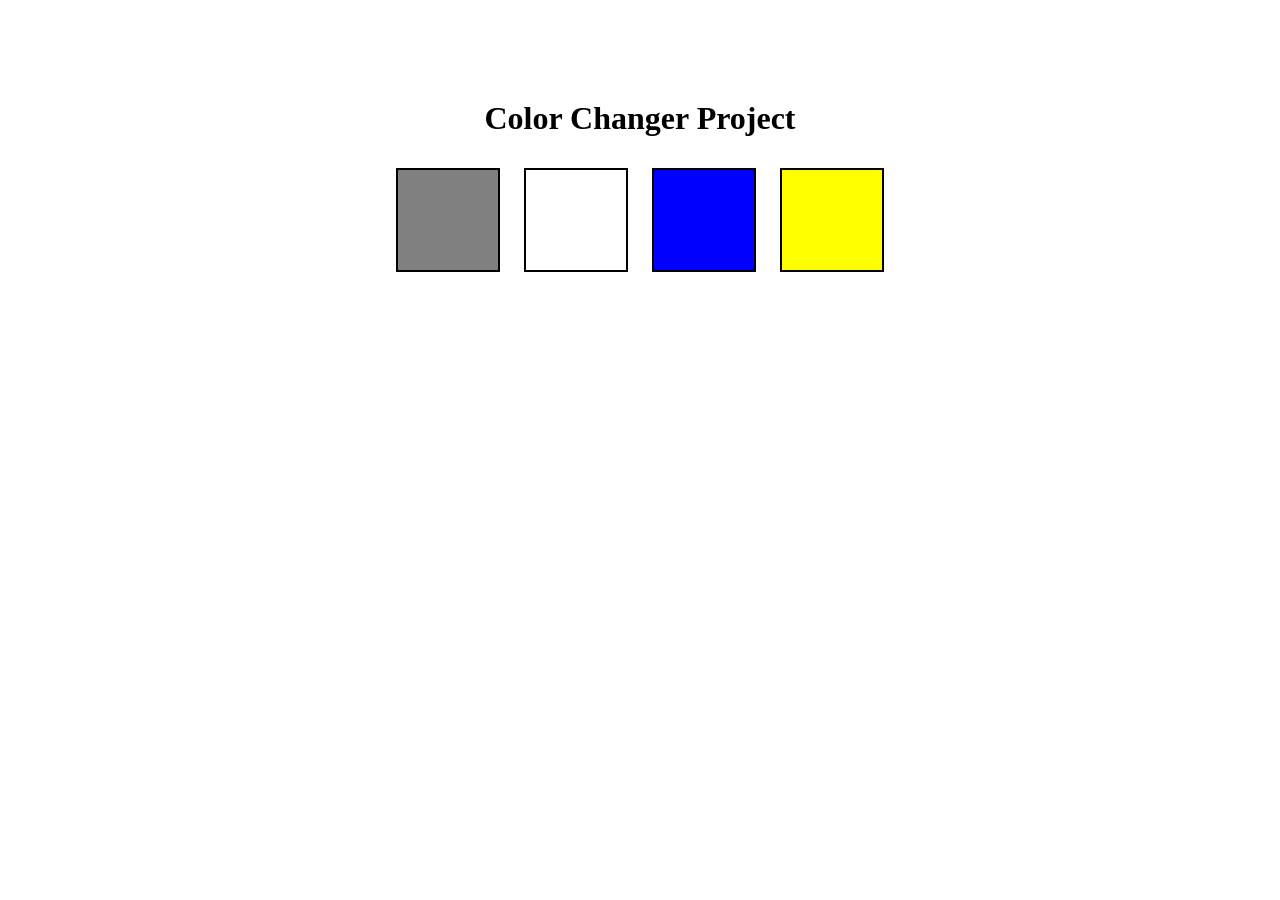
<file: color changer/index.html>
<!DOCTYPE html>
<html lang="en">
<head>
    <meta charset="UTF-8">
    <meta name="viewport" content="width=device-width, initial-scale=1.0">
    <title>Color Changer</title>

    <style>
        body{
            text-align:center;
            margin-top:100px;
        }

        .button{
            width:100px;
            height:100px;
            border:2px solid black;
            display:inline-block;
            margin:10px;
            cursor:pointer;
        }

        #grey{
            background-color:grey;
        }

        #white{
            background-color:white;
        }

        #blue{
            background-color:blue;
        }

        #yellow{
            background-color:yellow;
        }
    </style>
</head>
<body>

    <h1>Color Changer Project</h1>

    <span class="button" id="grey"></span>
    <span class="button" id="white"></span>
    <span class="button" id="blue"></span>
    <span class="button" id="yellow"></span>

    <script src="script.js"></script>
</body>
</html>
</file>
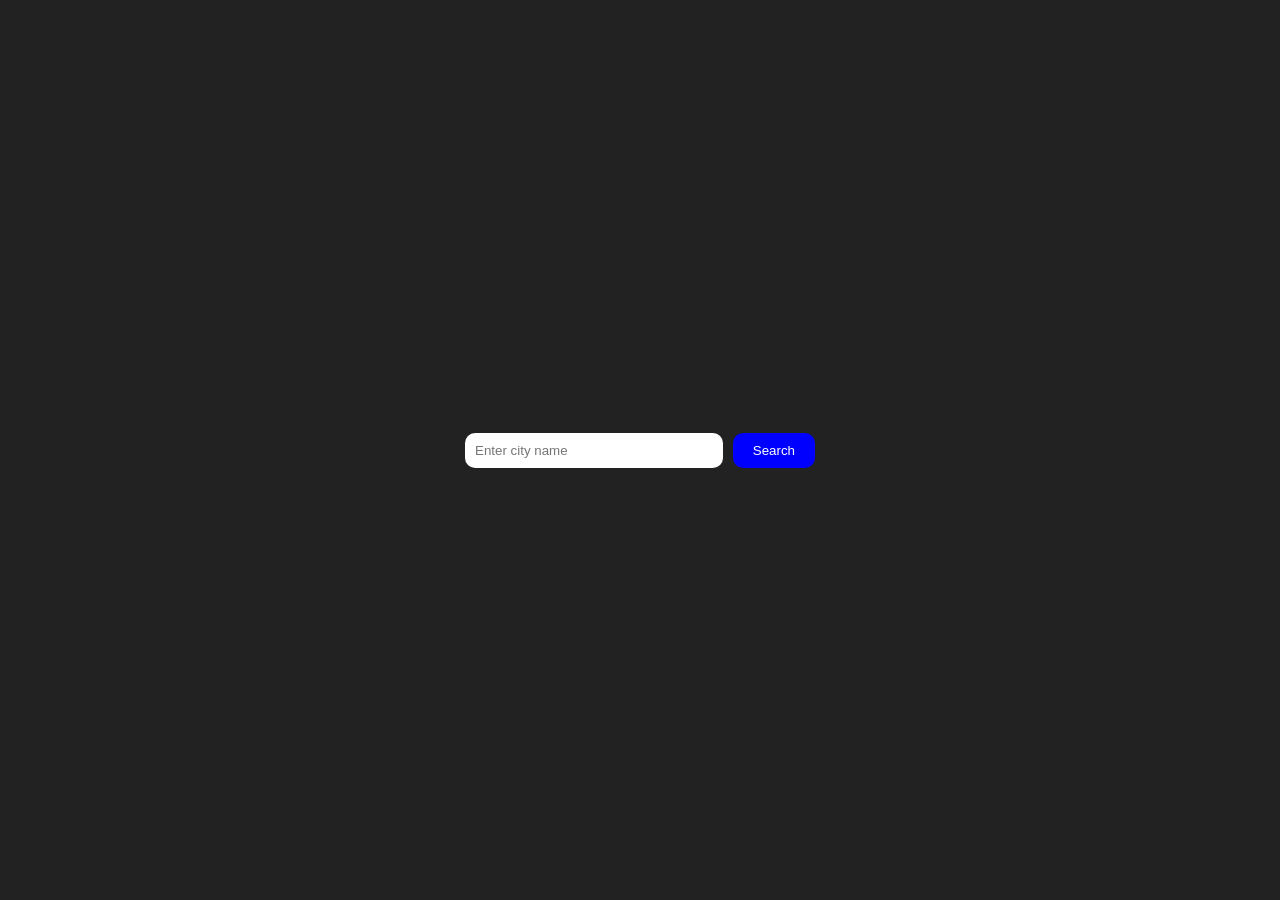
<file: mini-weather/index.html>
﻿<!DOCTYPE html>
<html>
<head>
    <meta charset="UTF-8">
    <meta name="viewport" content="width=device-width, initial-scale=1.0">
    <title>Weather App</title>
    <link rel="stylesheet" href="style.css">
</head>
<body>

    <div class="container">

        <div class="search-box">
            <input type="text" id="city" placeholder="Enter city name">
            <button id="searchButton">Search</button>
        </div>

        <div class="card" id="weatherCard">

            <h2 id="cityName"></h2>

            <h1 id="temp"></h1>

            <h3 id="condition"></h3>

            <p>Humidity: <span id="humidity"></span>%</p>

            <p>Wind Speed: <span id="wind"></span> km/h</p>

        </div>

    </div>

<script src="script.js"></script>
</body>
</html>
</file>
<file: mini-weather/style.css>
﻿body{
    background:#222;
    display:flex;
    justify-content:center;
    align-items:center;
    margin:0;
    min-height:100vh;
    font-family:Arial;
}

.container{
    width:350px;
    max-width:calc(100% - 32px);
}

.search-box{
    display:flex;
    gap:10px;
}

input{
    flex:1;
    padding:10px;
    border:none;
    border-radius:10px;
}

button{
    padding:10px 20px;
    border:none;
    border-radius:10px;
    background:blue;
    color:white;
    cursor:pointer;
}

.card{
    margin-top:20px;
    background:white;
    padding:20px;
    border-radius:15px;
    text-align:center;
    display:none;
}

h1{
    color:green;
}
</file>
